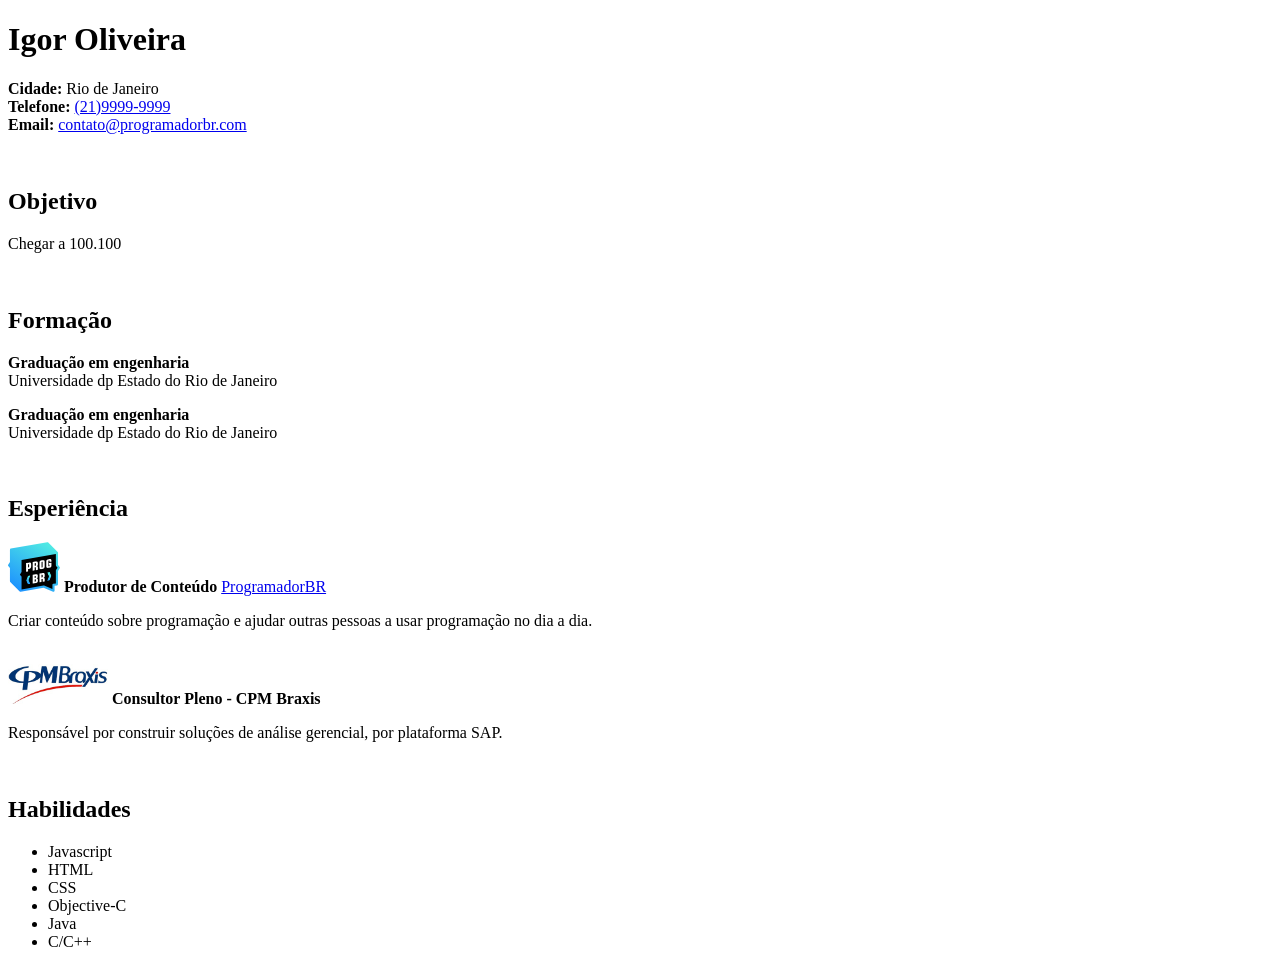
<file: projetos/projeto-curriculo/index.html>
<!DOCTYPE html>
<html lang="pt-br">
<head>
    <meta charset="UTF-8">
    <meta name="viewport" content="width=device-width, initial-scale=1.0">
    <title>Currículo Igor</title>
</head>
<body>
    <header>
        <h1>Igor Oliveira</h1>
    <p>
        <strong>Cidade:</strong> Rio de Janeiro <br>
        <strong>Telefone:</strong> <a href="tel:(21)9999-9999" rel="external" target="_blank">(21)9999-9999</a> <br>
        <strong>Email:</strong> <a href="mailto:contato@programadorbr.com" rel="external" target="_blank">contato@programadorbr.com</a>
    </p>
</header>
    <br>
    <main>
        <section>
            <h2>Objetivo</h2>
            <p>Chegar a 100.100</p>
        </section>
        <br>
        <section>
            <h2>Formação</h2>
            <p>
                <strong>Graduação em engenharia</strong><br>
                Universidade dp Estado do Rio de Janeiro
            </p>
            <p>
                <strong>Graduação em engenharia</strong><br>
                Universidade dp Estado do Rio de Janeiro
            </p>
        </section>
        <br>
        <section>
            <h2>Esperiência</h2>
            <div>
                <img src="images/icon-progbr.svg" alt="Logo ProgramadorBR">
                <strong>Produtor de Conteúdo</strong>
                <a href="https://programadorbr.com/" rel="external" target="_blank">ProgramadorBR</a>
                <p>Criar conteúdo sobre programação e ajudar outras pessoas a usar programação no dia a dia.</p>
            </div>
        </section>
        <br>
        <section>
            <div>
                <img src="images/cpm-braxis.jpg" width="100px" alt="cpm-braxis">
                <strong>Consultor Pleno - CPM Braxis</strong>
                <p>Responsável por construir soluções de análise gerencial, por plataforma SAP.</p>
            </div>
        </section>
        <br>
        <section>
            <h2>Habilidades</h2>
            <ul>
                <li>Javascript</li>
                <li>HTML</li>
                <li>CSS</li>
                <li>Objective-C</li>
                <li>Java</li>
                <li>C/C++</li>
            </ul>
        </section>
    </main>
</body>
</html>
</file>
